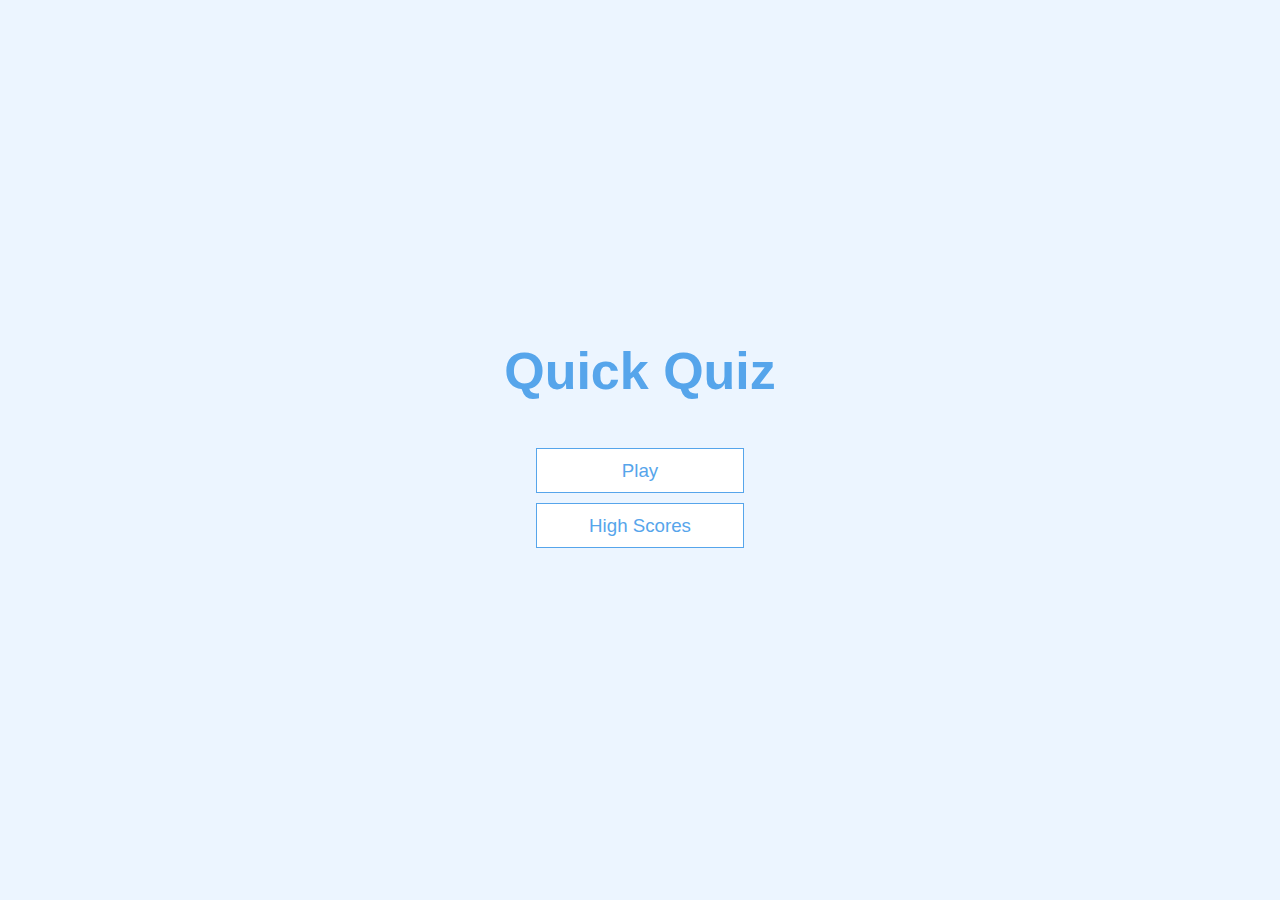
<file: <!DOCTYPE html>.html>
<!DOCTYPE html>
<html lang="en">
<head>
    <meta charset="UTF-8">
    <meta name="viewport" content="width=device-width, initial-scale=1.0">
    <title>Quiz</title>
    <link rel="stylesheet" href="app.css">
</head>
<body>
    <div class="container">
        <div id="home" class="flex-center flex-column">
            <h1>Quick Quiz</h1>
            <a class = "btn" href ="/game.html">Play</a>
            <a class = "btn" href ="/highscore.html">High Scores</a>
        </div>
    </div>  
</body>
</html>
</file>
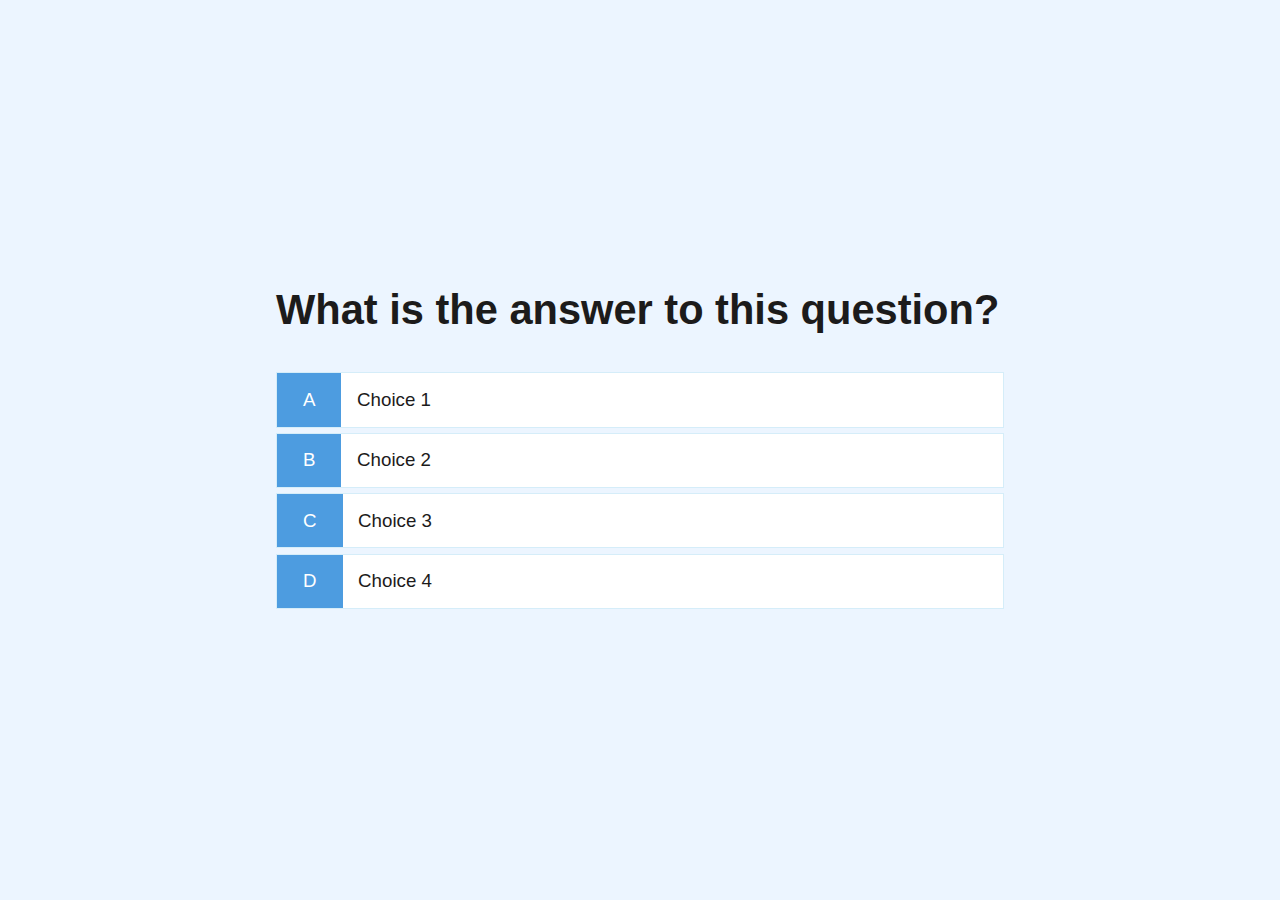
<file: game.html>
<!DOCTYPE html>
<html lang="en">
<head>
    <meta charset="UTF-8">
    <meta name="viewport" content="width=device-width, initial-scale=1.0">
    <title>Quick Quiz - Play</title>
    <link rel="stylesheet" href="app.css">
    <link rel="stylesheet" href="game.css">
</head>
<body>
    <div class="container">
        <div id="game" class="justify-center flex-column">
            <h2 id="question">What is the answer to this question?</h2>
            <div class="choice-container">
                <p class="choice-prefix">A</p>
                <p class="choice-text" data-number="1">Choice 1</p>
            </div>
            <div class="choice-container">
                <p class="choice-prefix">B</p>
                <p class="choice-text" data-number="2">Choice 2</p>
            </div>
            <div class="choice-container">
                <p class="choice-prefix">C</p>
                <p class="choice-text" data-number="3">Choice 3</p>
            </div>
            <div class="choice-container">
                <p class="choice-prefix">D</p>
                <p class="choice-text" data-number="4">Choice 4</p>
            </div>
        </div>
    </div>
    <script src="game.js"></script>
</body>
</html>
</file>
<file: app.css>
:root {
    background-color: #ecf5ff;
    font-size: 65%;
}

* {
    box-sizing: border-box;
    font-family: Halvetica, Helvetica, sans-serif;
    margin: 0;
    padding: 0;
    color: #1c1b1b;
}

h1,
h2,
h3,
h4 {
    margin-bottom: 1.1rem;
}

h1 {
    font-size: 5rem;
    color: #56a5eb;
    margin-bottom: 4.5rem;
}

h1 > span {
    font-size: 2rem;
    font-weight: 450;
}

h2 {
    font-size: 4rem;
    margin-bottom: 3.7rem;
    font-weight: 600;
}

h3 {
    font-size: 2.6rem;
    font-weight: 450;
}

/* UTILITIES */

.container {
    width: 100vw;
    height: 100vh;
    display: flex;
    justify-content: center;
    align-items: center;
    max-width: 70rem;
    margin: 0 auto;
}

.container > * {
    width: 100%;
}

.flex-column {
    display: flex;
    flex-direction: column;
}

.flex-center {
    justify-content: center;
    align-items: center;
}

.justify-center {
    justify-content: center;
}

.text-center {
    text-align: center;
}

.hidden {
    display: none;
}

/* BUTTONS */
.btn {
    font-size: 1.8rem;
    padding: 1rem 0;
    width: 20rem;
    text-align: center;
    border: 0.1rem solid #56a5eb;
    margin-bottom: 1rem;
    text-decoration: none;
    color:#56a5eb;
    background-color: white;
}

.btn:hover {
    cursor: pointer;
    box-shadow: 0 0.4rem 1.4rem 0 rgba(86, 185, 235, 0.5);
    transform: translateY(-0.1rem);
    transition: transform 150ms;
}

.btn[disabled]:hover {
    cursor: not-allowed;
    box-shadow: none;
    transform: none;
}
</file>
<file: game.css>
.choice-container {
    display: flex;
    margin-bottom: 0.5rem;
    width: 100%;
    font-size: 1.8rem;
    border: 0.1rem solid rgba(88, 182, 230, 0.25);
    background-color: white;
}

.choice-container:hover {
    cursor: pointer;
    box-shadow: 0 0.4rem 1.4rem 0 rgba(88, 182, 230, 0.25);
    transform: translateY(-0.1rem);
    transition: transform 150ms;
}

.choice-prefix {
    padding: 1.5rem 2.5rem;
    background-color: #4d9ce0;
    color: white;
}

.choice-text {
    padding: 1.5rem;

}
</file>
